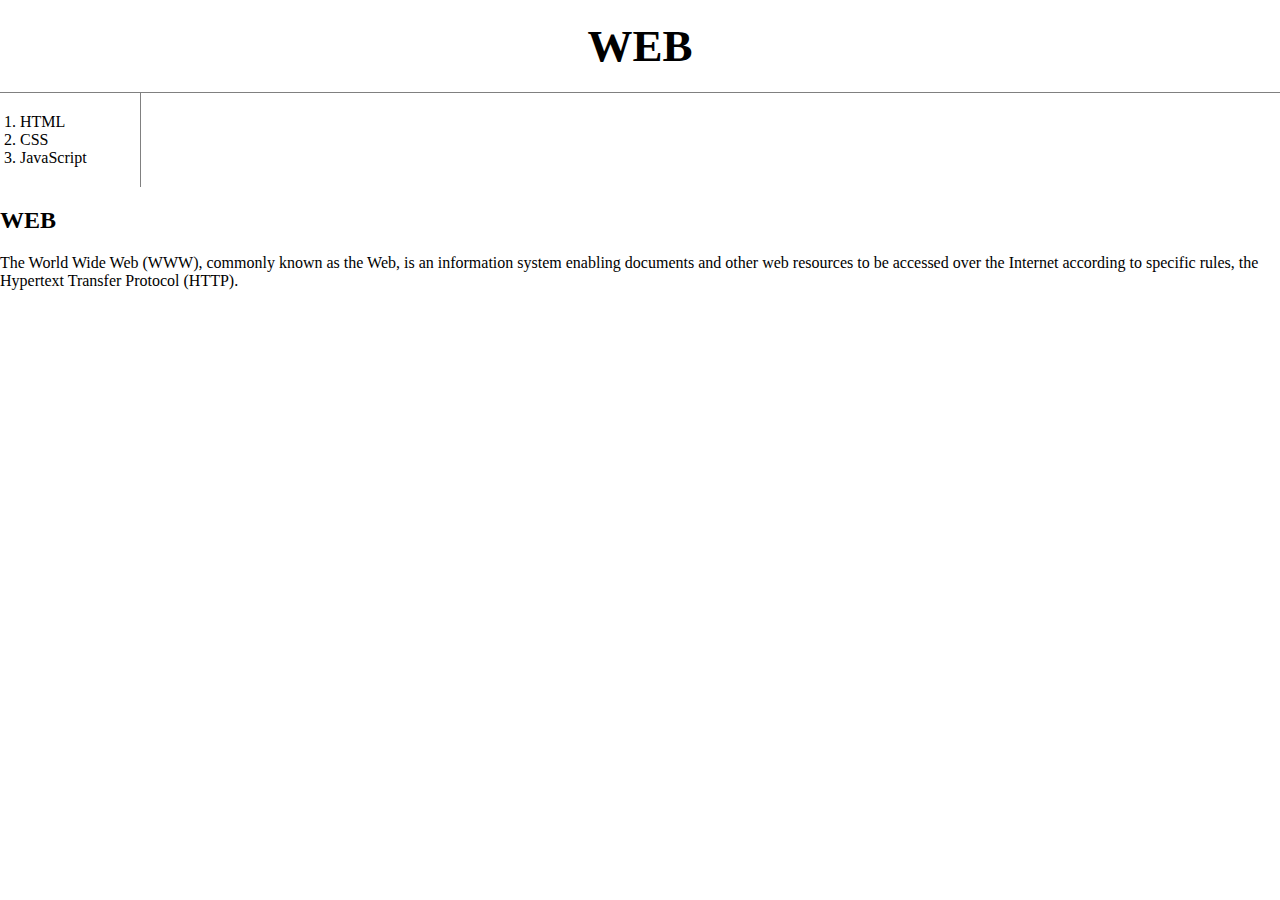
<file: index.html>
<!doctype html>
<html>
    <head>
        <title>WEB1 - Welcome</title>
        <meta charset="utf-8">
        <link rel="stylesheet" href="style.css">
    </head>
    <body>
        <h1><a href="index.html">WEB</a></h1>
        <ol>
            <li><a href="1.html">HTML</a></li>
            <li><a href="2.html">CSS</a></li>
            <li><a href="3.html">JavaScript</a></li>
        </ol>
        <h2>WEB</h2>
        <p>The World Wide Web (WWW), commonly known as the Web, is an information system enabling documents and other web resources to be accessed over the Internet according to specific rules, the Hypertext Transfer Protocol (HTTP).</p>
    </body>
</html>
</file>
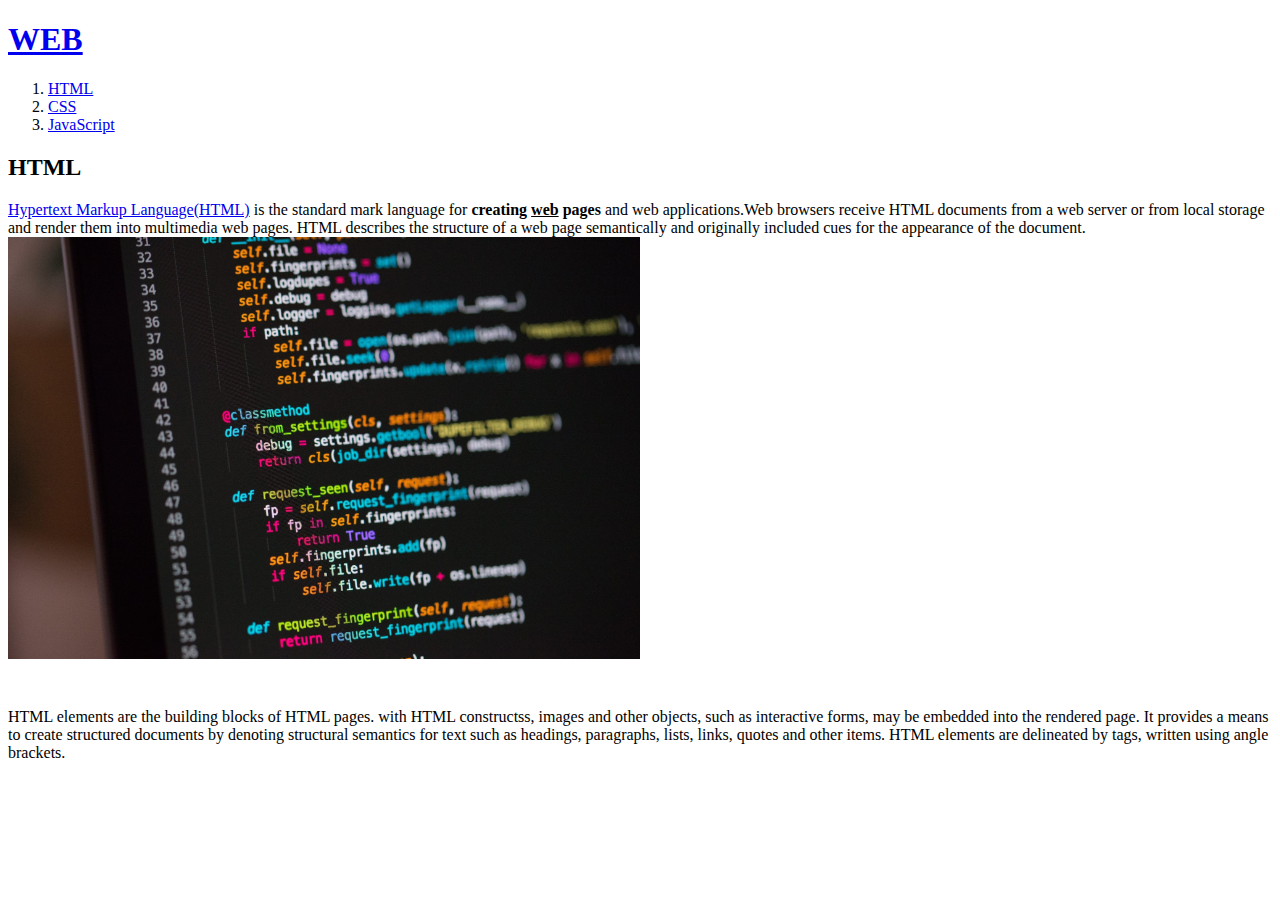
<file: 1.HTML>
<!doctype html>
<html>
    <head>
        <title>WEB1 - HTML</title>
        <meta charset="utf-8">
    </head>
    <body>
        <h1><a href="index.html">WEB</a></h1>
        <ol>
            <li><a href="1.html">HTML</a></li>
            <li><a href="2.html">CSS</a></li>
            <li><a href="3.html">JavaScript</a></li>
        </ol>
        <h2>HTML</h2>
        <p><a href="https://html.spec.whatwg.org/multipage/"
        target="_blank" title="html5
        speicificantion">Hypertext Markup Language(HTML)</a>
        is the standard mark language for
        <strong>creating <u>web</u> pages</strong> and
        web applications.Web browsers receive HTML 
        documents from a web server or from local storage
        and render them into multimedia web pages. HTML 
        describes the structure of a web page 
        semantically and originally included cues for the 
        appearance of the document.
        <img src="coding.jpg" width="50%">
        </p><p style="margin-top:45px;">HTML elements are the
        building blocks of HTML pages. with HTML 
        constructss, images and other objects, such as 
        interactive forms, may be embedded into the 
        rendered page. It provides a means to create 
        structured documents by denoting structural 
        semantics for text such as headings, paragraphs, 
        lists, links, quotes and other items. HTML 
        elements are delineated by tags, written using 
        angle brackets.</p>
    </body>
</html>
</file>
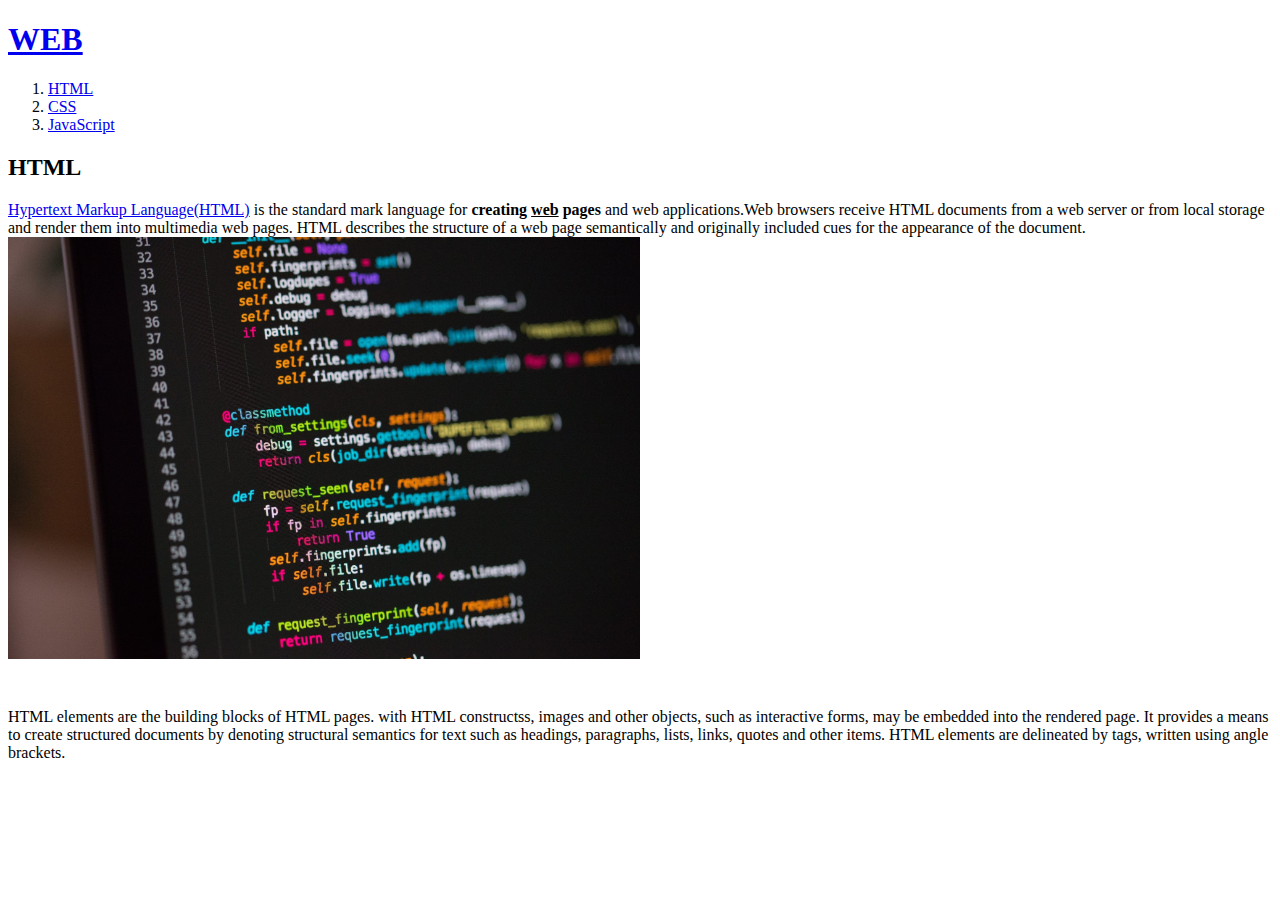
<file: 1.html>
<!doctype html>
<html>
    <head>
        <title>WEB1 - HTML</title>
        <meta charset="utf-8">
    </head>
    <body>
        <h1><a href="index.html">WEB</a></h1>
        <ol>
            <li><a href="1.html">HTML</a></li>
            <li><a href="2.html">CSS</a></li>
            <li><a href="3.html">JavaScript</a></li>
        </ol>
        <h2>HTML</h2>
        <p><a href="https://html.spec.whatwg.org/multipage/"
        target="_blank" title="html5
        speicificantion">Hypertext Markup Language(HTML)</a>
        is the standard mark language for
        <strong>creating <u>web</u> pages</strong> and
        web applications.Web browsers receive HTML 
        documents from a web server or from local storage
        and render them into multimedia web pages. HTML 
        describes the structure of a web page 
        semantically and originally included cues for the 
        appearance of the document.
        <img src="coding.jpg" width="50%">
        </p><p style="margin-top:45px;">HTML elements are the
        building blocks of HTML pages. with HTML 
        constructss, images and other objects, such as 
        interactive forms, may be embedded into the 
        rendered page. It provides a means to create 
        structured documents by denoting structural 
        semantics for text such as headings, paragraphs, 
        lists, links, quotes and other items. HTML 
        elements are delineated by tags, written using 
        angle brackets.</p>
    </body>
</html>
</file>
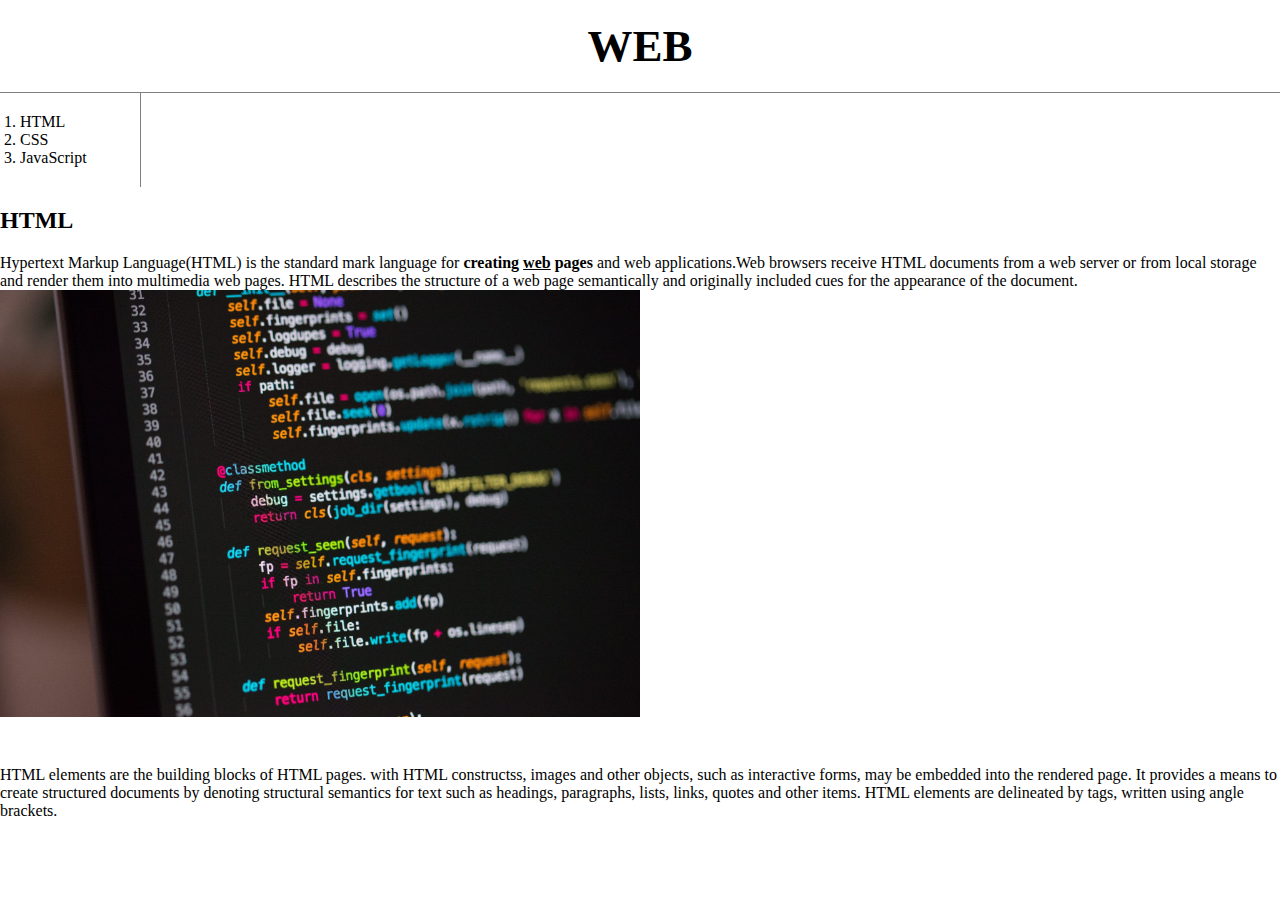
<file: 1.html.html>
<!doctype html>
<html>
    <head>
        <title>WEB1 - HTML</title>
        <meta charset="utf-8">
        <link rel="stylesheet" href="style.css">
    </head>
    <body>
        <h1><a href="index.html">WEB</a></h1>
        <ol>
            <li><a href="1.html">HTML</a></li>
            <li><a href="2.html">CSS</a></li>
            <li><a href="3.html">JavaScript</a></li>
        </ol>
        <h2>HTML</h2>
        <p><a href="https://html.spec.whatwg.org/multipage/"
        target="_blank" title="html5
        speicificantion">Hypertext Markup Language(HTML)</a>
        is the standard mark language for
        <strong>creating <u>web</u> pages</strong> and
        web applications.Web browsers receive HTML 
        documents from a web server or from local storage
        and render them into multimedia web pages. HTML 
        describes the structure of a web page 
        semantically and originally included cues for the 
        appearance of the document.
        <img src="coding.jpg" width="50%">
        </p><p style="margin-top:45px;">HTML elements are the
        building blocks of HTML pages. with HTML 
        constructss, images and other objects, such as 
        interactive forms, may be embedded into the 
        rendered page. It provides a means to create 
        structured documents by denoting structural 
        semantics for text such as headings, paragraphs, 
        lists, links, quotes and other items. HTML 
        elements are delineated by tags, written using 
        angle brackets.</p>
    </body>
</html>
</file>
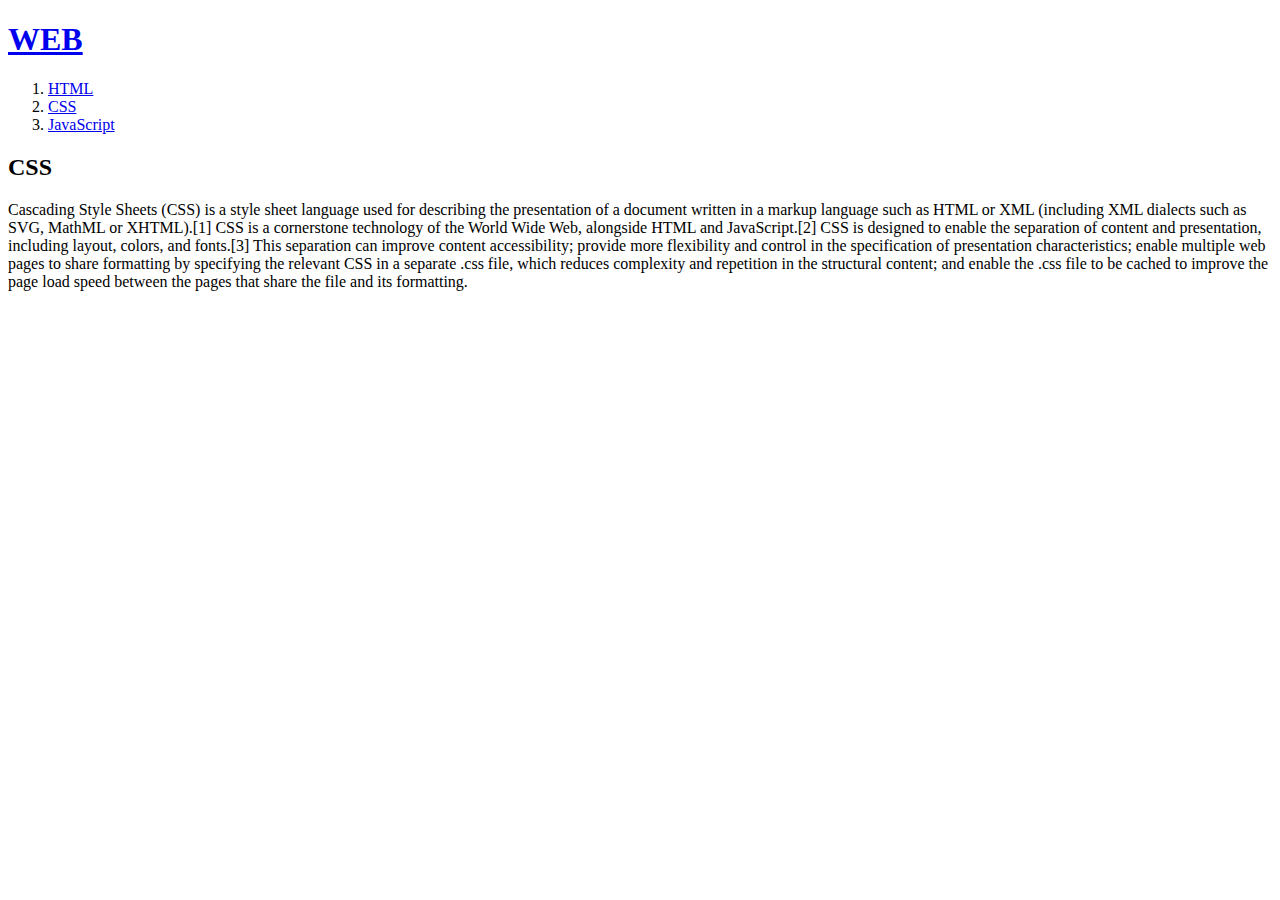
<file: 2.HTML>
<!doctype html>
<html>
    <head>
        <title>WEB1 - CSS</title>
        <meta charset="utf-8">
    </head>
    <body>
        <h1><a href="index.html">WEB</a></h1>
        <ol>
            <li><a href="1.html">HTML</a></li>
            <li><a href="2.html">CSS</a></li>
            <li><a href="3.html">JavaScript</a></li>
        </ol>
        <h2>CSS</h2>
        <p> 
            Cascading Style Sheets (CSS) is a style sheet language used for describing the presentation of a document written in a markup language such as HTML or XML (including XML dialects such as SVG, MathML or XHTML).[1] CSS is a cornerstone technology of the World Wide Web, alongside HTML and JavaScript.[2]

            CSS is designed to enable the separation of content and presentation, including layout, colors, and fonts.[3] This separation can improve content accessibility; provide more flexibility and control in the specification of presentation characteristics; enable multiple web pages to share formatting by specifying the relevant CSS in a separate .css file, which reduces complexity and repetition in the structural content; and enable the .css file to be cached to improve the page load speed between the pages that share the file and its formatting.
        </p>
    </body>
</html>
</file>
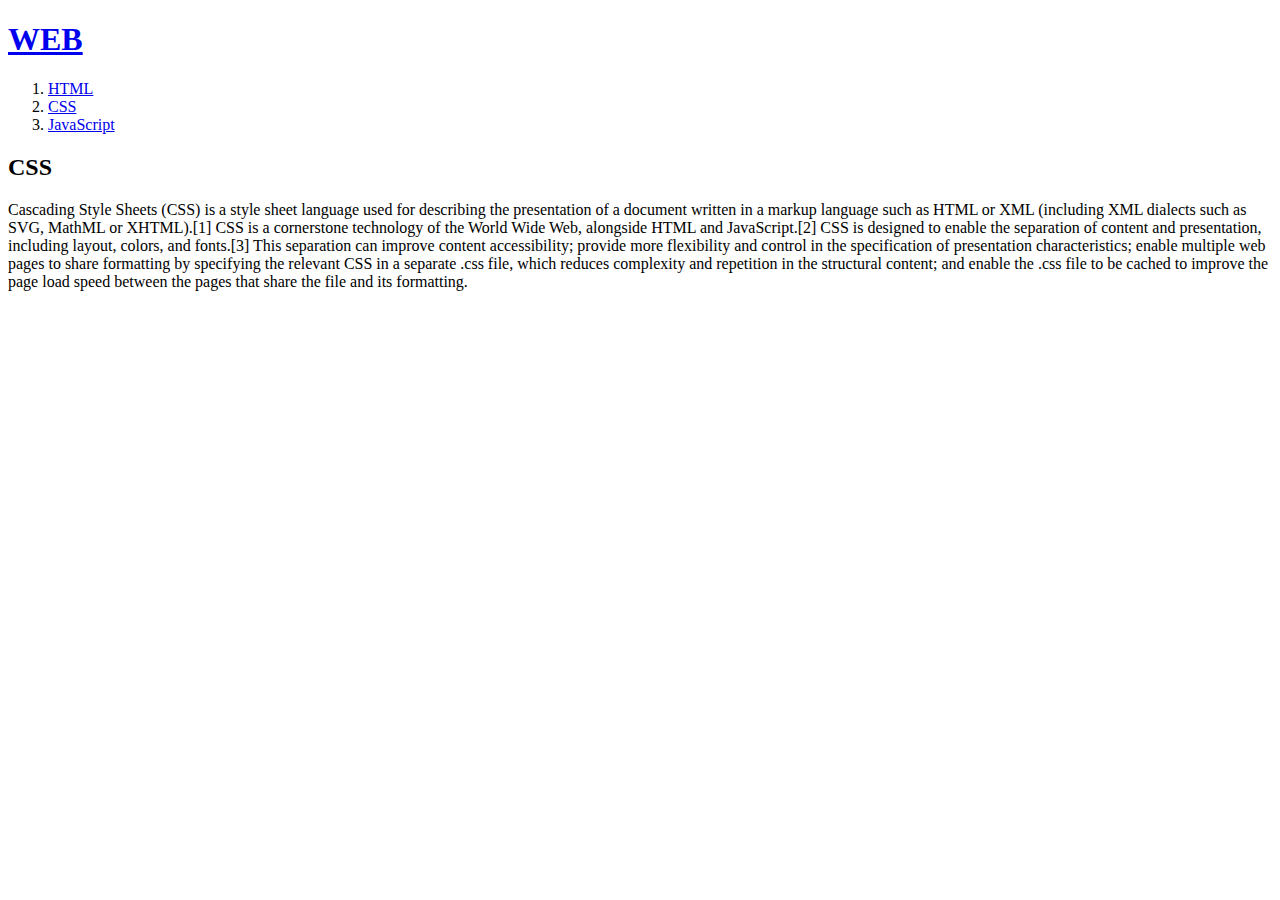
<file: 2.html>
<!doctype html>
<html>
    <head>
        <title>WEB1 - CSS</title>
        <meta charset="utf-8">
    </head>
    <body>
        <h1><a href="index.html">WEB</a></h1>
        <ol>
            <li><a href="1.html">HTML</a></li>
            <li><a href="2.html">CSS</a></li>
            <li><a href="3.html">JavaScript</a></li>
        </ol>
        <h2>CSS</h2>
        <p> 
            Cascading Style Sheets (CSS) is a style sheet language used for describing the presentation of a document written in a markup language such as HTML or XML (including XML dialects such as SVG, MathML or XHTML).[1] CSS is a cornerstone technology of the World Wide Web, alongside HTML and JavaScript.[2]

            CSS is designed to enable the separation of content and presentation, including layout, colors, and fonts.[3] This separation can improve content accessibility; provide more flexibility and control in the specification of presentation characteristics; enable multiple web pages to share formatting by specifying the relevant CSS in a separate .css file, which reduces complexity and repetition in the structural content; and enable the .css file to be cached to improve the page load speed between the pages that share the file and its formatting.
        </p>
    </body>
</html>
</file>
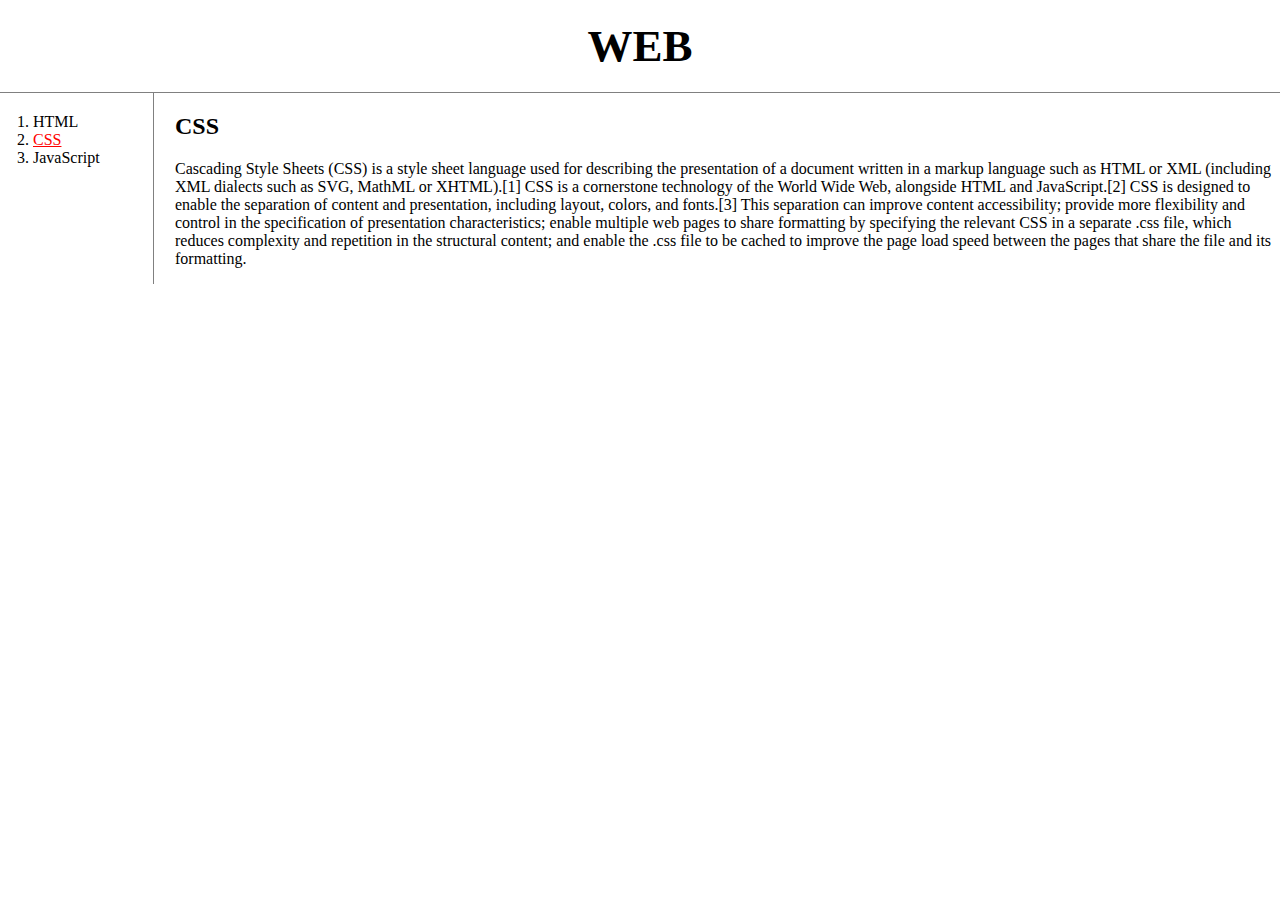
<file: 2.html.html>
<!doctype html>
<html>
    <head>
        <title>WEB1 - CSS</title>
        <meta charset="utf-8">
        <link rel="stylesheet" href="style.css">
    </head>
    <body>
        <h1><a href="index.html">WEB</a></h1>
        <div id="grid">
        <ol>
            <li><a href="1.html">HTML</a></li>
            <li><a href="2.html"
                style="color:red;text-decoration:underline">CSS</a></li>
            <li><a href="3.html">JavaScript</a></li>
        </ol>
        <div id="article">
        <h2>CSS</h2>
        <p> 
            Cascading Style Sheets (CSS) is a style sheet language used for describing the presentation of a document written in a markup language such as HTML or XML (including XML dialects such as SVG, MathML or XHTML).[1] CSS is a cornerstone technology of the World Wide Web, alongside HTML and JavaScript.[2]

            CSS is designed to enable the separation of content and presentation, including layout, colors, and fonts.[3] This separation can improve content accessibility; provide more flexibility and control in the specification of presentation characteristics; enable multiple web pages to share formatting by specifying the relevant CSS in a separate .css file, which reduces complexity and repetition in the structural content; and enable the .css file to be cached to improve the page load speed between the pages that share the file and its formatting.
        </p>
        </div>
    </div>
    </body>
</html>
</file>
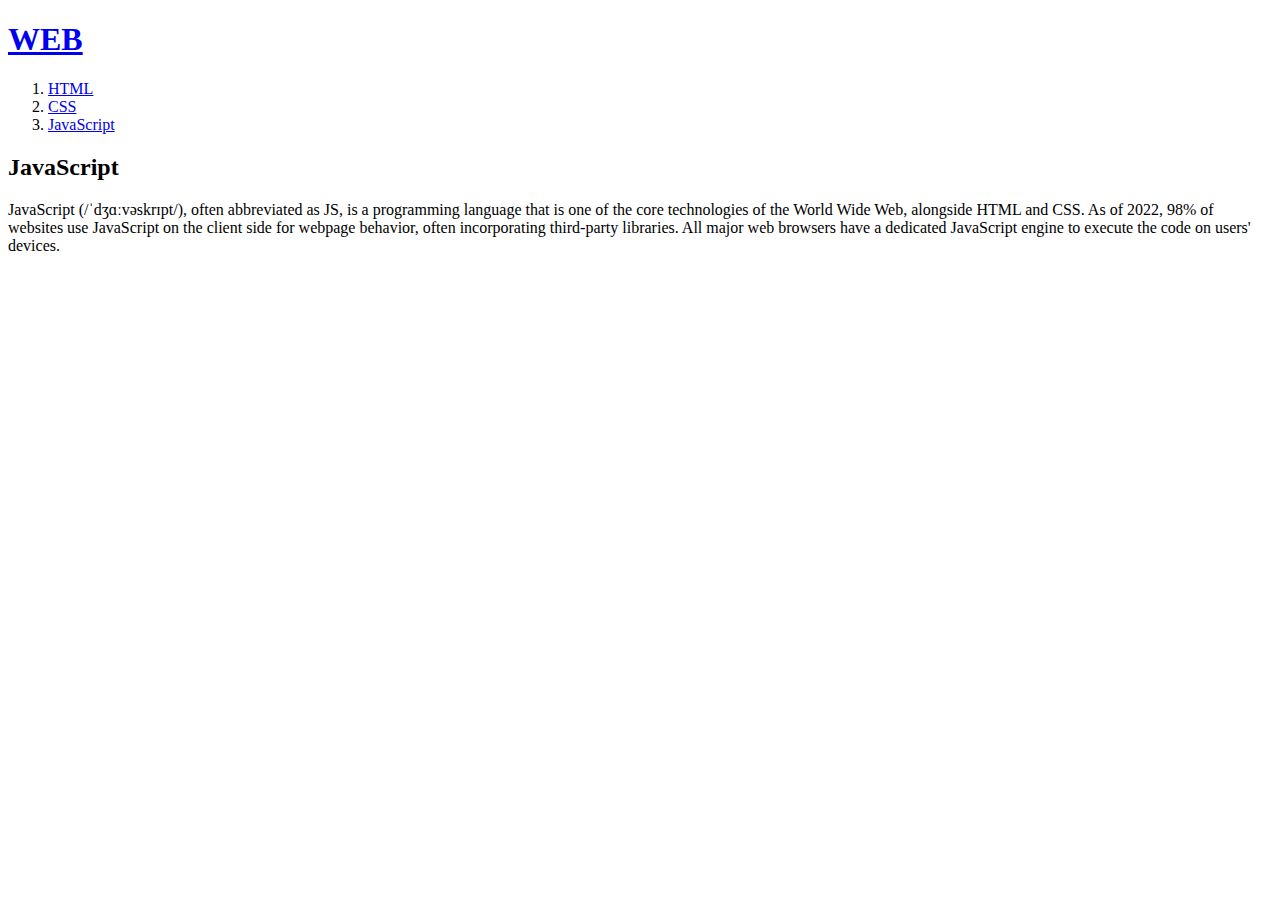
<file: 3.HTML>
<!doctype html>
<html>
    <head>
        <title>WEB1 -JavaScript </title>
        <meta charset="utf-8">
    </head>
    <body>
        <h1><a href="index.html">WEB</a></h1>
        <ol>
            <li><a href="1.html">HTML</a></li>
            <li><a href="2.html">CSS</a></li>
            <li><a href="3.html">JavaScript</a></li>
        </ol>
        <h2>JavaScript</h2>
        <p>JavaScript (/ˈdʒɑːvəskrɪpt/), often abbreviated as JS, is a programming language that is one of the core technologies of the World Wide Web, alongside HTML and CSS. As of 2022, 98% of websites use JavaScript on the client side for webpage behavior, often incorporating third-party libraries. All major web browsers have a dedicated JavaScript engine to execute the code on users' devices.
        </p>
    </body>
</html>
</file>
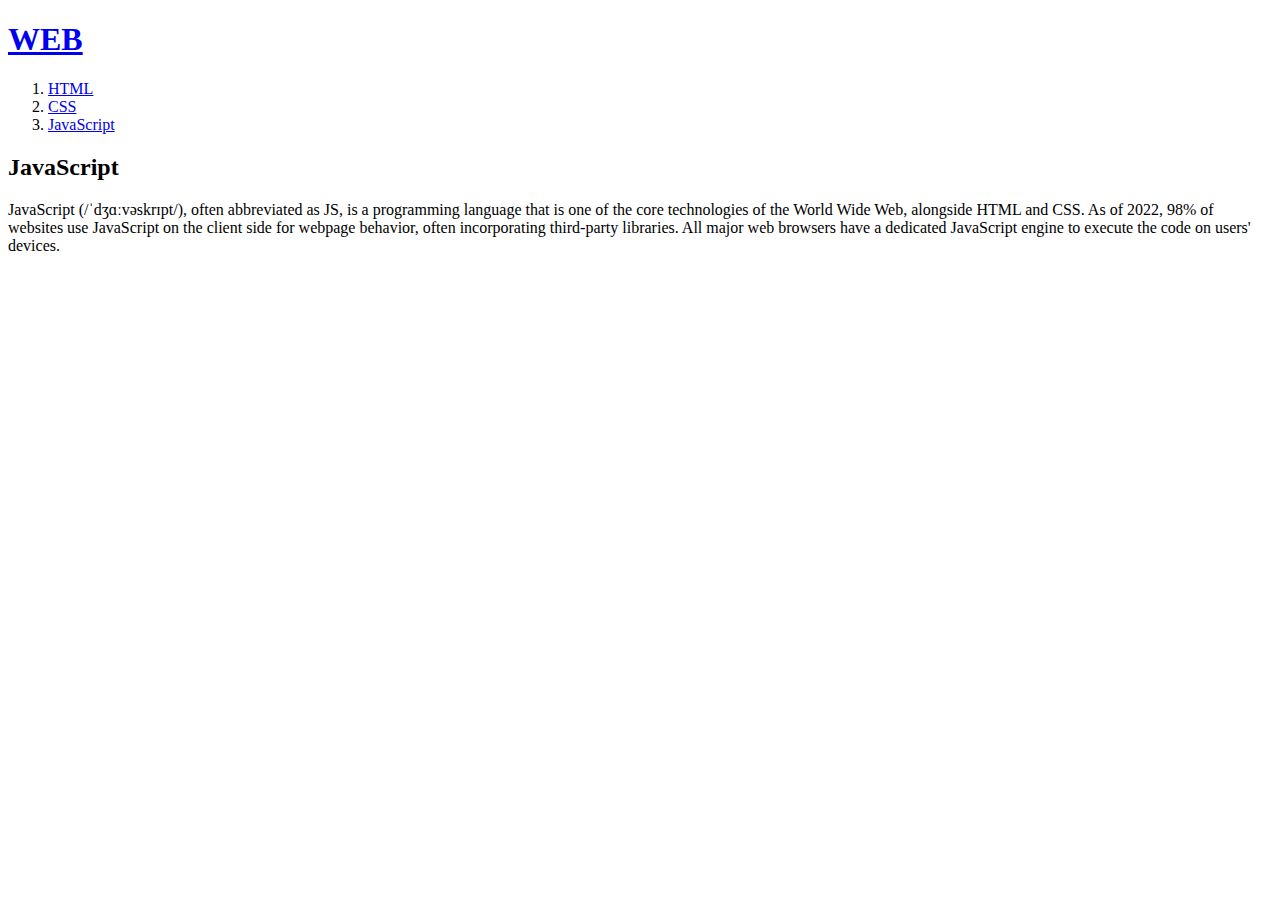
<file: 3.html>
<!doctype html>
<html>
    <head>
        <title>WEB1 -JavaScript </title>
        <meta charset="utf-8">
    </head>
    <body>
        <h1><a href="index.html">WEB</a></h1>
        <ol>
            <li><a href="1.html">HTML</a></li>
            <li><a href="2.html">CSS</a></li>
            <li><a href="3.html">JavaScript</a></li>
        </ol>
        <h2>JavaScript</h2>
        <p>JavaScript (/ˈdʒɑːvəskrɪpt/), often abbreviated as JS, is a programming language that is one of the core technologies of the World Wide Web, alongside HTML and CSS. As of 2022, 98% of websites use JavaScript on the client side for webpage behavior, often incorporating third-party libraries. All major web browsers have a dedicated JavaScript engine to execute the code on users' devices.
        </p>
    </body>
</html>
</file>
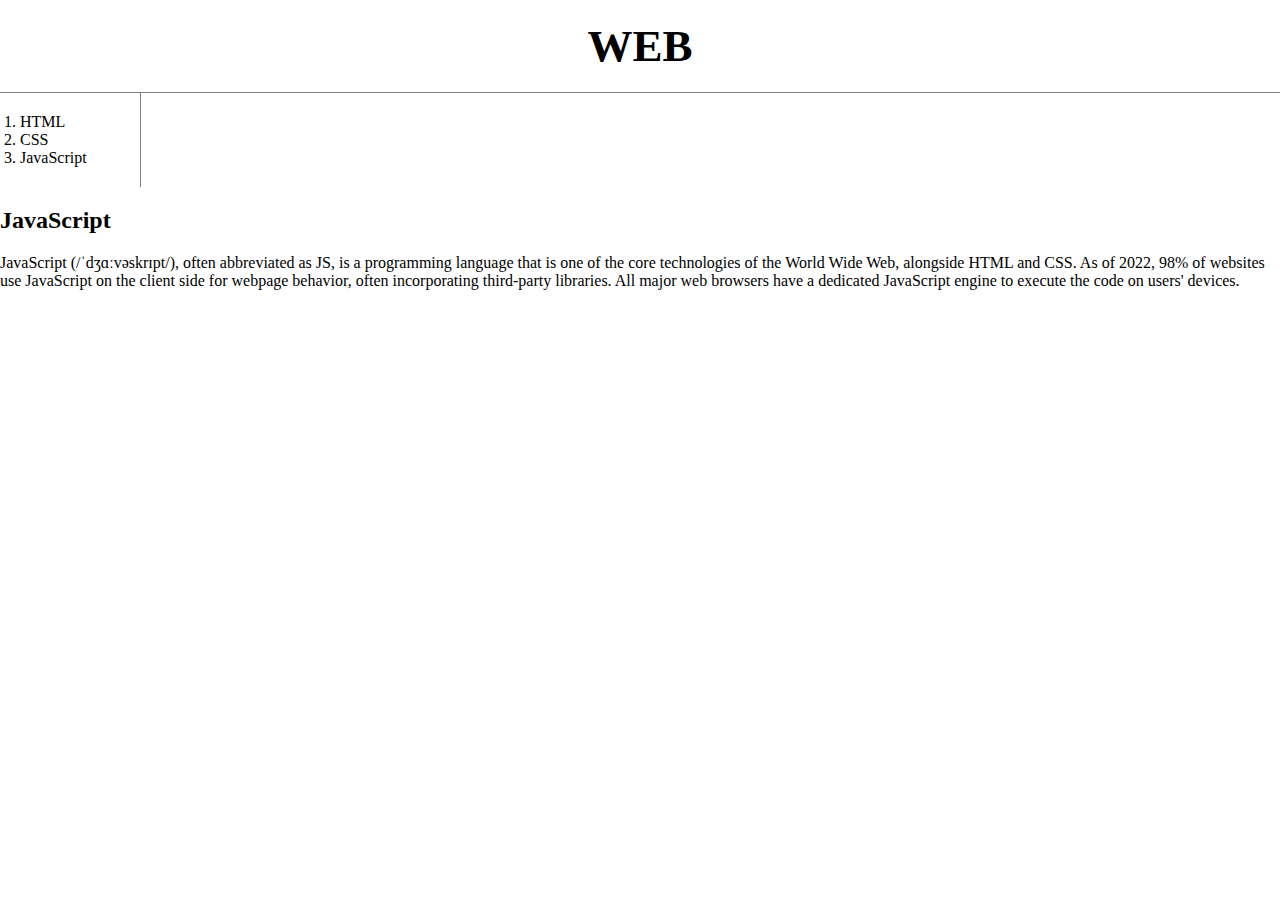
<file: 3.html.html>
<!doctype html>
<html>
    <head>
        <title>WEB1 -JavaScript </title>
        <meta charset="utf-8">
        <link rel="stylesheet" href="style.css">
    </head>
    <body>
        <h1><a href="index.html">WEB</a></h1>
        <ol>
            <li><a href="1.html">HTML</a></li>
            <li><a href="2.html">CSS</a></li>
            <li><a href="3.html">JavaScript</a></li>
        </ol>
        <h2>JavaScript</h2>
        <p>JavaScript (/ˈdʒɑːvəskrɪpt/), often abbreviated as JS, is a programming language that is one of the core technologies of the World Wide Web, alongside HTML and CSS. As of 2022, 98% of websites use JavaScript on the client side for webpage behavior, often incorporating third-party libraries. All major web browsers have a dedicated JavaScript engine to execute the code on users' devices.
        </p>
    </body>
</html>
</file>
<file: style.css>
body{
    margin:0;
}
#active {
    color:red;
}
.saw {
    color:gray;
}
a {
    color:black;
    text-decoration: none;
}
h1 {
    font-size:45px;
    text-align: center;
    border-bottom:1px solid gray;
    margin:0;
    padding:20px;
}
ol{
    border-right:1px solid gray;
    width:100px;
    margin:0;
    padding:20px;
}
#grid{
    display: grid;
    grid-template-columns:150px 1fr;
}
#grid ol{
    padding-left:33px;
}
#grid #article{
    padding-left:25px;
}
@media(max-width:800px){
    #grid{
        display: block;
    }
    ol{
    border-right:none;
    }
    h1 {
    border-bottom:none;
    }
}
</file>
